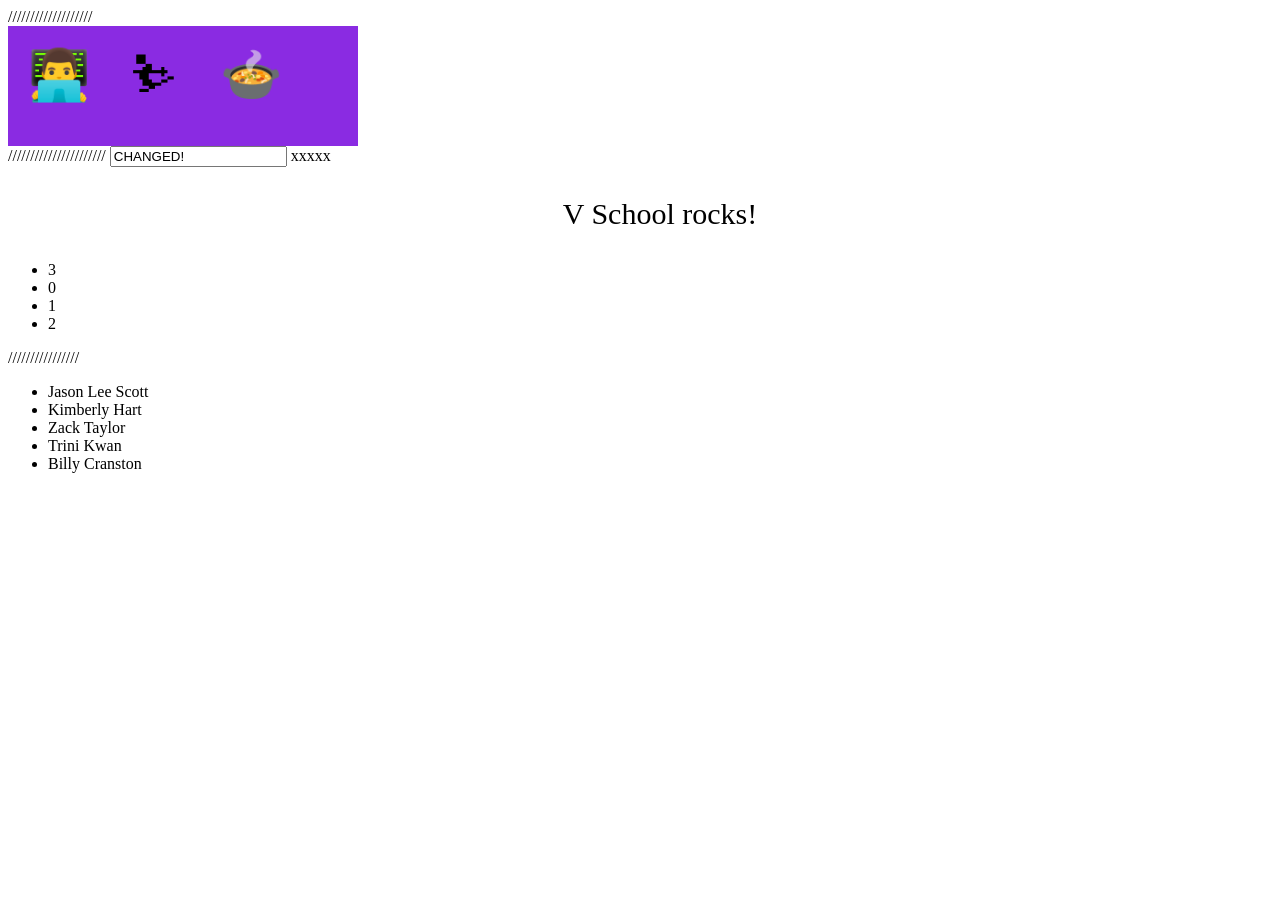
<file: scrimba.html>
///////////////////
 <!-- Render the emojis as <span> tags inside the emojisContainer <div> -->
<!-- Hints: you can achieve this by creating a span with createElement(), -->
<!-- setting its content with textContent, and using append() to append it to the container -->
<html>
<head>
    <style>
        .emojiContainer{
            background-color: blueviolet;
            width: 350px;
            height: 120px;
        }
        span{
            margin: 20px;
            /* display: block; */
            display: inline-block;

        }
    </style>
</head>
<body>
    <div id="emojiContainer" class="emojiContainer"></div>
    <script>
        const myEmojis = ["👨‍💻", "⛷", "🍲"] // emoji in the emoji array are put inside a span, then append inside emojisContainer

        for (let i = 0; i < myEmojis.length; i++) {
            // create a span element first & put the emoji inside
            const emojispan = document.createElement('span')
            emojispan.textContent = myEmojis[i]
            emojispan.style.fontSize='50px';

            //get the emojicontainer and append the emojispan to it
            const emojiContainer = document.getElementById("emojiContainer")
            emojiContainer.append(emojispan)
        }
        // OR without the span directly append myemoji[i] to the emojicontainer
        // const myEmojis = ["👨‍💻", "⛷", "🍲"]

        // for (let i = 0; i < myEmojis.length; i++) {
        //     const emojiContainer = document.getElementById("emojiContainer")
        //     emojiContainer.append(myEmojis[i])
        // }
    </script>
</body>

//////////////////////
<html>
<head>
    <style>
        .title {
            color: blue;
        }
    </style>
</head>
<body>
    <input type="text" id="text-input" value="This is some content" />

    <script>
        var inputBox = document.getElementById("text-input")
        inputBox.value = "CHANGED!"

    </script>
</body>
</html>

xxxxx
<html>
<head>
</head>
<body>
    <ul id="my-list">
        <li>0</li>
        <li>1</li>
        <li>2</li>
    </ul>
    <script>
        var newLi = document.createElement("li")
        newLi.textContent = "3"
        var myList = document.getElementById("my-list")
        myList.prepend(newLi)
        /**
         * Add a paragraph after the existing unordered list with any text you want inside.
         * Do this completely in JavaScript!
         */
        var newP = document.createElement("p")
        newP.textContent = "V School rocks!"
        newP.style.textAlign = "center"
        newP.style.fontSize = "30px"
        // document.body.append(newP)
        myList.prepend(newP)
    </script>
</body>
</html>


////////////////
<!-- Render the list in the array inside the  <ul> -->

<!-- Hints: you can achieve this by creating a li with createElement(), -->
<!-- setting its content with textContent, and using append() to append it to the ul -->

<html>
<head>
</head>
<body>
    <ul id="rangers"></ul>

    <script>
        var powerRangers = ["Jason Lee Scott", "Kimberly Hart", "Zack Taylor", "Trini Kwan", "Billy Cranston"]
        var rangersList = document.getElementById("rangers")

        for (var i = 0; i < powerRangers.length; i++) {
            var newName = document.createElement("li")
            newName.textContent = powerRangers[i]
            rangersList.append(newName)
            // rangersList.textContent = powerRangers[i] // wrong rangerslist is a <ul>,accept only <li>i.e new name


            //    or 
            // var powerRangers = ["Jason Lee Scott",  "Kimberly Hart",  "Zack Taylor", "Trini Kwan", "Billy Cranston"]
            // var rangersList = document.getElementById("rangers")

            // for (var i = 0; i < powerRangers.length; i++) {
            // rangersList.innerHTML += "<li>" + powerRangers[i] + "</li>"

        }
    </script>
</body>
</html>
</file>
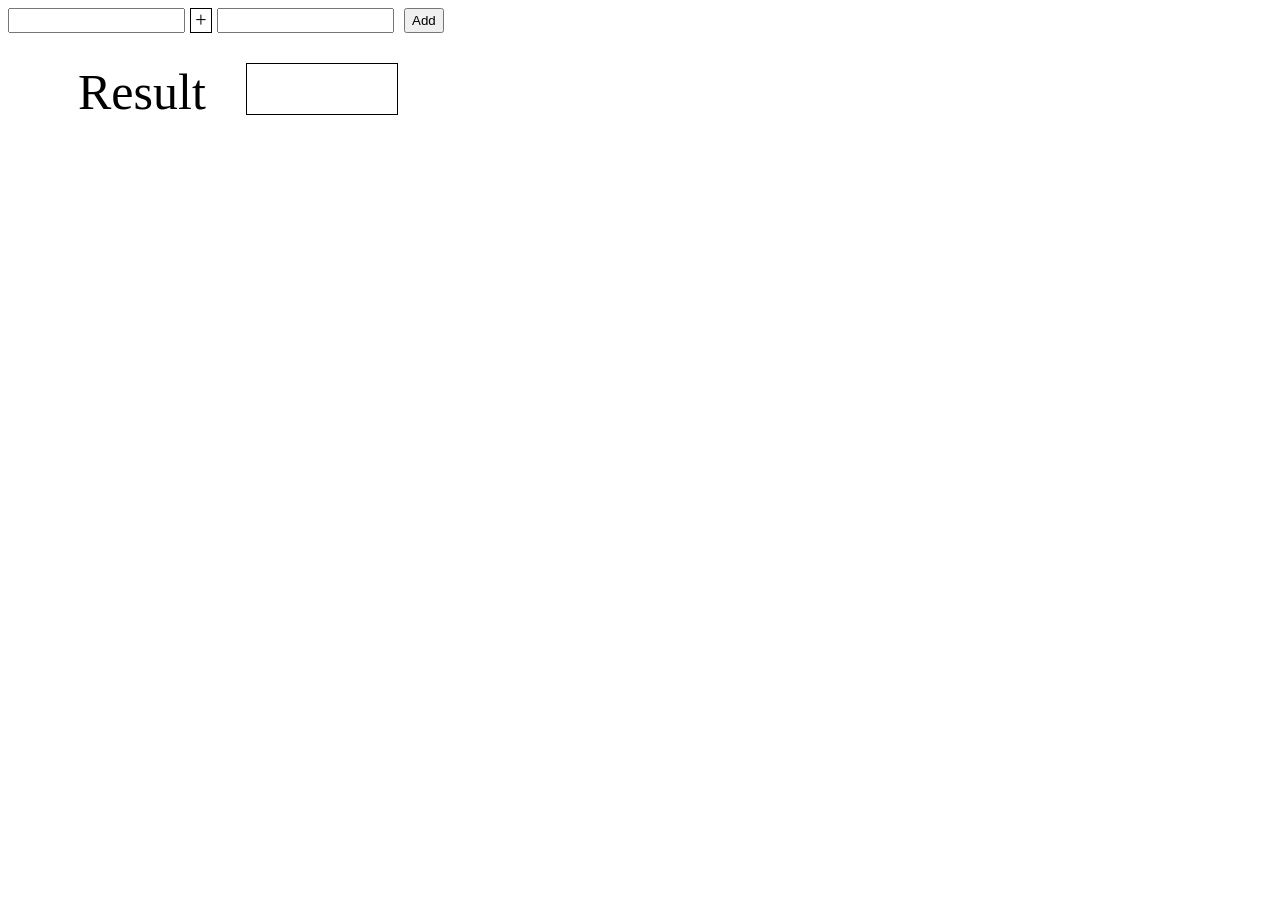
<file: sum two no.html>
<!DOCTYPE html>
<html lang="en">
<head>
    <meta charset="UTF-8">
    <meta http-equiv="X-UA-Compatible" content="IE=edge">
    <meta name="viewport" content="width=device-width, initial-scale=1.0">
    <title>Javascript Event Tutorial</title>
    <style>
        .main{
            display: flex;
        }
        .positive{
            color: green;
        }
        .negative{
            color: red;
        }
        .plus{
            font-size: 20px;
            border: 1px solid black;
            width: 20px;
            text-align: center;
            margin: 0px 5px;
        }
        .btn{
            margin: 0px 10px;
        }
        .result{
            border: 1px solid black;
            width: 150px;
            height: 50px;
            margin-left: 40px;


        }
        .result-wrapper{
            display: flex;
            margin: 30px 70px;
            font-size: 50px;
        }
        
    </style>
</head>
<body>
    <main class="main">
        <input type="text" name="first-number" id="first">
        <div class="plus">+</div>
        <input type="text" name="second-number" id="second">
        <button class="btn">Add</button>

    </main>

    <div class="result-wrapper">
        <span>Result</span>
        <div class="result"></div>
    </div>

<script>
    //selecting using getElementById
    const firstNumber = document.getElementById('first')
    const secondNumber = document.getElementById('second')
// or 
    // let firstNumber = document.getElementById('first').value;
    // let secondNumber = document.getElementById('second').value;

    //selecting using querySelector
    const main =document.querySelector('.main');
    const addButton = document.querySelector('.btn');
    const resultDiv = document.querySelector('.result');

    //selecting using querySelectorAll
    const numbers =document.querySelectorAll('input');

    // adding addEventListeners 
    addButton.addEventListener("click", () => {
        const result = Number(firstNumber.value)+ Number(secondNumber.value)
        resultDiv.innerHTML = result
        // or 
        resultDiv.innerHTML = `${firstNumber.value} + ${secondNumber.value} = ${result}`

        if(result >= 0) {
            resultDiv.className = 'positive'
            resultDiv.style.fontSize = '50px'
        }else{
            resultDiv.className = 'negative'
        }

    })

</script>    
</body>
</html>
</file>
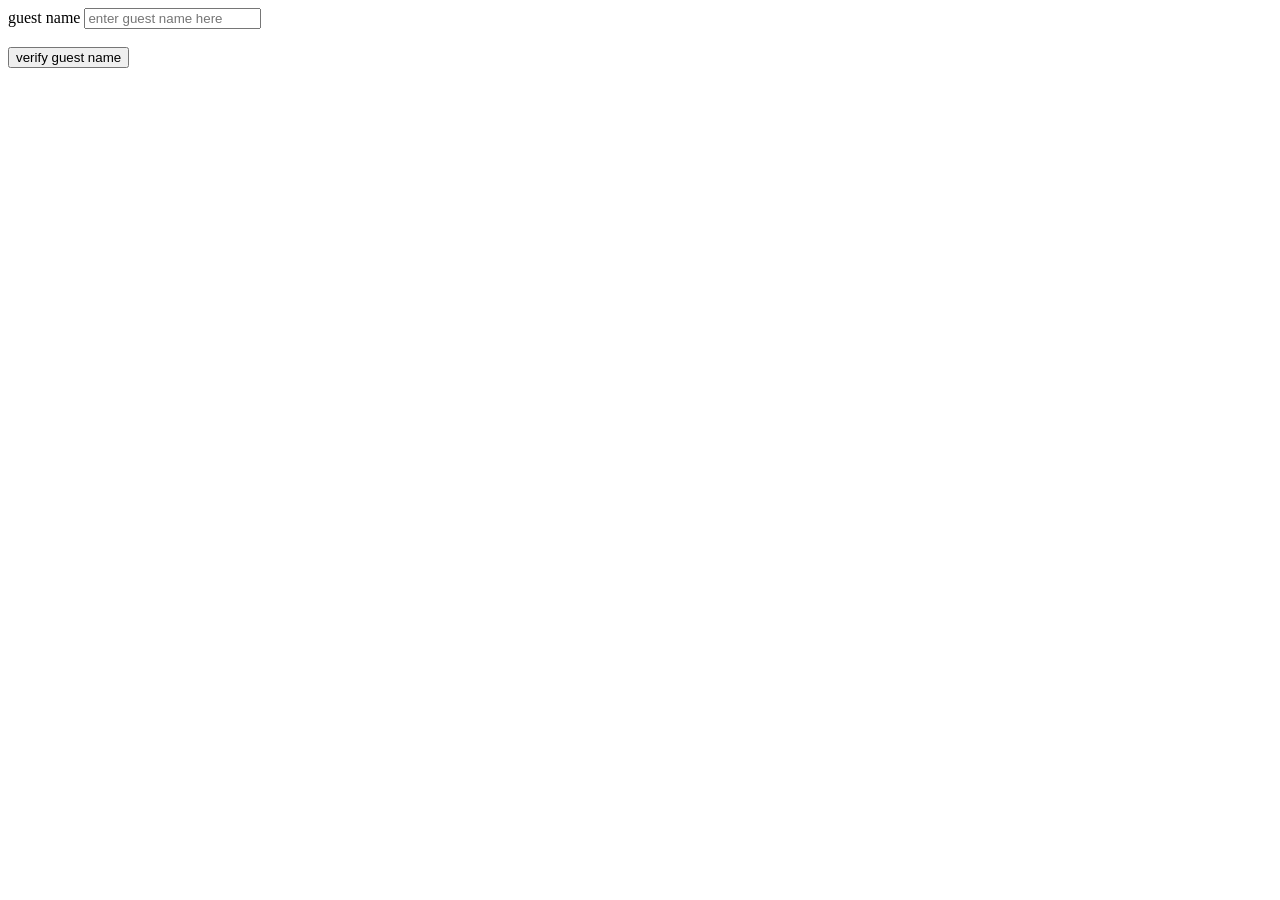
<file: test.html>
<html>
    <head>
    </head>
    <body>
        <label> guest name </label>
        <input type="text" value="" placeholder="enter guest name here">
        <br><br>
        <button onclick="getGuestName">verify guest name</button>
        
        <script> 
    var guestList= ["angela", "jack" ,"pan" ,"james", "lara" ,"jason"];
    
    function getGuestName() {
        var guestName= document.querySelector("[input]").text
        
        if(guestList.includes(guestName)){
        alert("welcome");
    }
    else{
        alert("sorry, maybe next time!!")
    };
      
    } 
    </script>
    </body>
    <html>
</file>
